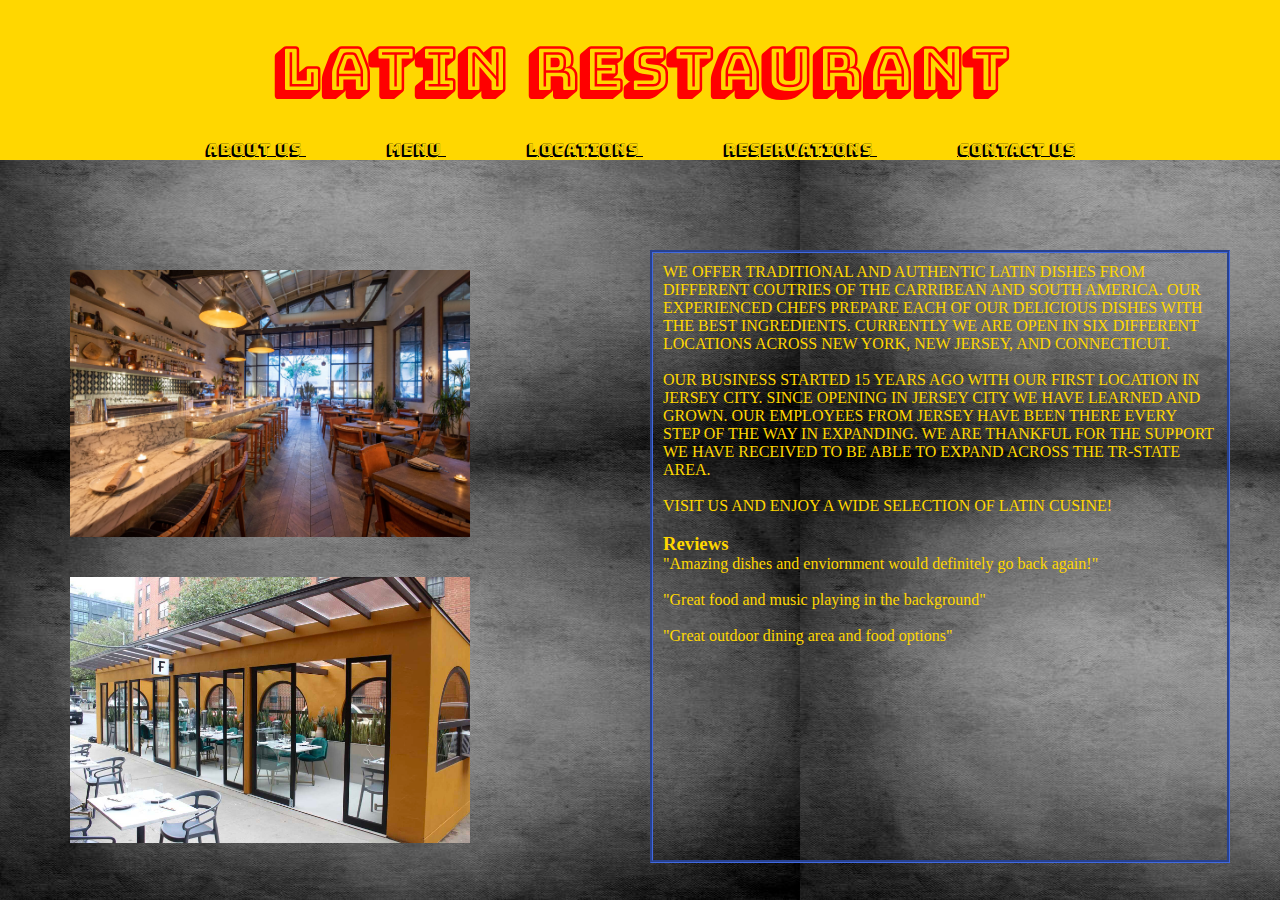
<file: Final Project/index.html>
<!DOCTYPE html>
<html lang="en">

<head>
	<meta charset="utf-8" />
	<meta name="viewport" content="width=device-width, initial-scale=1" />
	<title> Latin Restaurant </title>
	<link href="layout.css" rel="stylesheet" />
	<link href="about.css" rel="stylesheet" />
	<link href="https://fonts.googleapis.com/css2?family=Bungee+Shade&display=swap" rel="stylesheet"/>
	<link href="https://cdnjs.cloudflare.com/ajax/libs/font-awesome/4.7.0/css/font-awesome.min.css" rel="stylesheet">
</head>

<body>
	<header>
		<h1> Latin Restaurant </h1>
		<nav>
		 <ul class="navigation"> 
			<li> <a href="">About Us </a></li>
			<li> <a href="menu.html"> Menu </a> </li>
			<li> <a href=" "> Locations </a> </li>
			<li> <a href="reservations.html"> Reservations </a> </li>
			<li> <a href=" ">Contact Us </a> </li>
		</ul> 
	    </nav>
	</header>

<article>

 <div class="images">
 
<img id="img1" src= "interior.jpg" alt="indoor">
 
<img id="img2" src="outside.jpg" alt="outdoor">
 
</div>

<section> 
<p > WE OFFER TRADITIONAL AND AUTHENTIC LATIN DISHES FROM DIFFERENT COUTRIES OF THE CARRIBEAN AND SOUTH AMERICA. OUR EXPERIENCED CHEFS PREPARE EACH OF OUR DELICIOUS DISHES WITH THE BEST INGREDIENTS. CURRENTLY WE ARE OPEN IN SIX DIFFERENT LOCATIONS ACROSS NEW YORK, NEW JERSEY, AND CONNECTICUT. </p> <br />

<P> OUR BUSINESS STARTED 15 YEARS AGO WITH OUR FIRST LOCATION IN JERSEY CITY. SINCE OPENING IN JERSEY CITY WE HAVE LEARNED AND GROWN. OUR EMPLOYEES FROM JERSEY HAVE BEEN THERE EVERY STEP OF THE WAY IN EXPANDING. WE ARE THANKFUL FOR THE SUPPORT WE HAVE RECEIVED TO BE ABLE TO EXPAND ACROSS THE TR-STATE AREA.  </p> <br />

<p> VISIT US AND ENJOY A WIDE SELECTION OF LATIN CUSINE! </p> <br />

<h3> Reviews </h3>
<p> "Amazing dishes and enviornment would definitely go back again!" </p> <br />
<p> "Great food and music playing in the background" </p> <br />
<p> "Great outdoor dining area and food options" </p> <br> <br />


 </section>

</article>
</body>


</html>
</file>
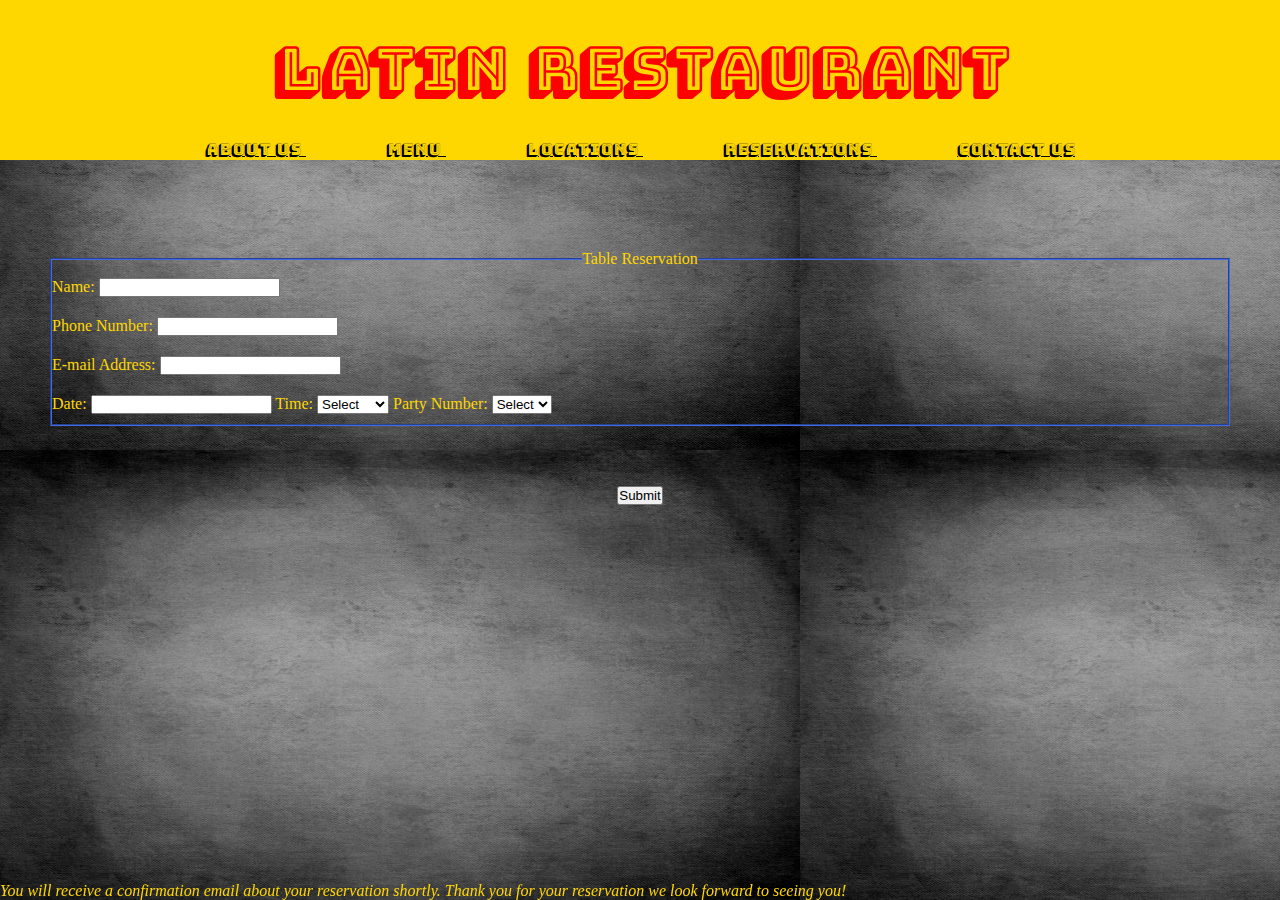
<file: Final Project/index2.html>
<!DOCTYPE html>
<html lang="en">
<head>
	<meta charset="utf-8" />
	<meta name="viewport" content="width=device-width, initial-scale=1" />
	<title> Reservations</title>
	<link href="reserve.css" rel="stylesheet" />
	<link href="layout.css" rel="stylesheet" />
	<link href="reserve.css" rel="stylesheet" />
	<link href="https://fonts.googleapis.com/css2?family=Bungee+Shade&display=swap" rel="stylesheet" />

</head>


<body>
<header> 
	<h1> Latin Restaurant </h1>
		<nav class="navigation">
		 <ul> 
			<li> <a href="aboutus.html"> About Us </a></li>
			<li> <a href="menu.html"> Menu </a> </li>
			<li> <a href=" "> Locations </a> </li>
			<li> <a href="reservatios.html"> Reservations </a> </li>
			<li> <a href=" "> Contact Us </a> </li>
		</ul> 
	    </nav>
</header>

<form method="post" action="mailto:latinrestaurant@mail.com">

	<fieldset> <legend> Table Reservation </legend>
Name: <input type="text" name="attendename" size="20" /> <br/>
Phone Number: <input type="text" name="phonenum" size="20"/> <br/>
E-mail Address: <input type="text" name="email" size="20"/> <br/>
Date: <input type="text" name="date" size="20"/>  
Time: <select name="time"> 
		<option>Select</option>
		<option> 1:00 PM </option>
		<option> 2:00 PM </option>
		<option> 3:00 PM </option>
		<option> 4:00 PM </option>
		<option> 5:00 PM </option>
		<option> 6:00 PM </option>
		<option> 7:00 PM </option>
		<option> 8:00 PM</option>
		<option> 9:00 PM</option>
	  </select>
Party Number:  <select name="partynum"> 
		<option>Select</option>
		<option> 2 </option>
		<option> 3 </option>
		<option> 4 </option>
		<option> 5 </option>
		<option> 6 </option>
		<option> 7 </option>
	  </select>
</fieldset>

<p> <input type="submit" name="Submit"/> </p>

</form>

<footer> <p> <em> You will receive a confirmation email about your reservation shortly. Thank you for your reservation we look forward to seeing you! </em> </p> </footer>
</body>
</html>
</file>
<file: Final Project/layout.css>
* {padding: 0px;
   margin: 0px;}

html{background-image: url('textured-background.jpg');
     }

header{font-family: 'Bungee Shade', cursive; 
		text-align: center;
		color: red;
		margin-bottom: 90px;
		background: gold;}

body {color: gold;}

h1{ font-size: 60px;
	padding: 30px 0px 30px 0px;}

.navigation li{ list-style-type: none; 
					 display: inline;
					 margin: 10px 35px 10px 35px;}
.navigation li a{ color: black;
						padding: 5px;}


/* ==================================
	Mobile Styles:  0 to 480 pixels
	==================================
*/
@media only screen and (max-width: 480px) { 

html { padding: 0px;
		 margin: 0px;
		 background-size: 100%;}

h1{ font-size: 30px; 
	 padding: 0px;}

.navigation li a{overflow: hidden;
					 display:block;
					 margin: 0px 10px 0px 10px;
					 border-style: groove;
					 border-color: royalblue;
					 font-size: 12px;} 
}
/* ==================================
   Tablet  Styles:  481px and greater
   ==================================
*/
@media only screen and (min-width: 481px) {  

html{ width: 100%;
	   height: 100%; }

h1{ font-size: 45px; }

.navigation li{ list-style-type: none; 
					 display: inline;
					 margin: 0px 20px 0px 20px;} }

/* ==================================
   Desktops Styles:  796px and greater
   ==================================
*/
@media only screen and (min-width: 796px) 
{
h1{ font-size: 60px;
	padding: 30px 0px 30px 0px;}

.navigation li{ margin: 0px 35px 0px 35px;} }
</file>
<file: Final Project/about.css>
div > img {float: left; 
  			  max-height: 350px;
    		  max-width: 400px;
    		  margin: 20px;}

article { display: grid;
		  grid-template-columns: repeat(2, 1fr); 
		  grid-column-gap: 20px;
		  margin: 70px;}

section{ border-style: groove;
		 border-color: royalblue; 
		 padding: 20px;}


/* ==================================
	Mobile Styles:  0 to 480 pixels
	==================================
*/
@media only screen and (max-width: 480px) {  

article { display: flex;
		  flex-flow: row wrap; 
		  margin: 10px;}
	  
#img2 { display: none; }

section{ max-width: 100%;
         padding: 10px;}
}


/* ==================================
   Tablet Styles:  481px and greater
   ==================================
*/
@media only screen and (min-width: 481px) {  

article { margin: 15px; }

section{ max-width: 100%;
            padding: 10px;}
}
/* ==================================
   Desktops Styles:  796px and greater
   ==================================
*/
@media only screen and (min-width: 796px) { 
article{ margin:50px; }}
</file>
<file: Final Project/reserve.css>
input{ margin: 10px 0px 10px 0px;}
p {text-align: center;}
footer{ position: fixed;
		bottom: 0px;}
fieldset{ border-color: royalblue; 
		  border-style: groove;
		  margin: 50px;}
legend {text-align: center;}

/* ==================================
   Mobile Styles:  0 to 480 pixels
   ==================================
*/
@media only screen and (max-width: 480px) { 

/* ==================================
   Tablet Styles:  481px and greater
   ==================================
*/
@media only screen and (min-width: 481px) {  }

/* ==================================
   Desktops Styles:  796px and greater
   ==================================
*/
@media only screen and (min-width: 796px) {  }
</file>
